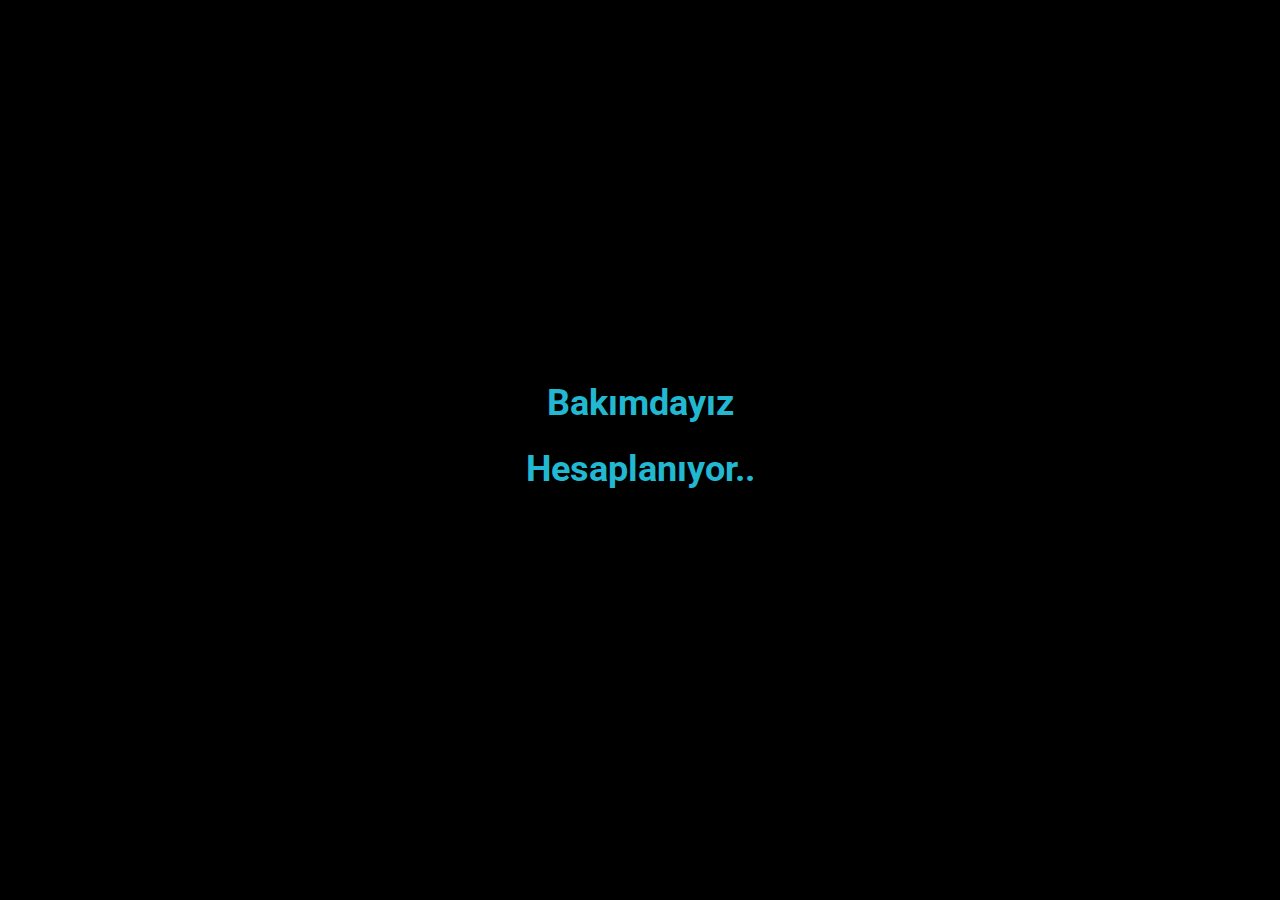
<file: bakim_test.html>
<!DOCTYPE html>
<html lang="tr">
<head>
     <link rel="icon" href="images/favicon-2.png">
    <meta charset="utf-8" />
    <meta name="viewport" content="width=device-width, initial-scale=1.0">
    <title>null - BAKIM</title>
    <link href="https://fonts.googleapis.com/css?family=Open+Sans:400,700%7CRoboto:400,700" rel="stylesheet">
    <style>
        * {
            box-sizing: border-box;
            -moz-box-sizing: border-box;
            -webkit-tap-highlight-color: transparent;
        }
 
        body {
            margin: 0;
            padding: 0;
            height: 100%;
            -webkit-text-size-adjust: 100%;
        }
 
        .fit-wide {
            position: relative;
            overflow: hidden;
            max-width: 1240px;
            margin: 0 auto;
            padding-top: 60px;
            padding-bottom: 60px;
            padding-left: 20px;
            padding-right: 20px;
        }
 
        .background-wrap {
            position: relative;
        }
 
        .title {
            position: relative;
            text-align: center;
            margin: 20px auto 10px;
        }
 
        .title--regular {
            font-family: 'Roboto', Arial, sans-serif;
        }
 
        .title--size-large {
            font-size: 36px;
            line-height: 46px;
        }
 
        .title--size-semimedium {
            font-size: 20px;
            line-height: 28px;
        }
 
        .title--weight-normal {
            font-weight: 400;
        }
 
        .title--weight-bold {
            font-weight: 700;
        }
 
        .title--subtitle {
            padding-bottom: 40px;
            font-family: 'Open Sans', Arial,sans-serif;
            text-align: center;
        }
 
        .error h1,
        .error p {
            color: #22B8D1;
        }
 
        .error--bg__cover {
            position: absolute;
            top: 0;
            width: 100%;
        }
 
        .error--shape__clouds svg {
            display: block;
        }
 
        .abstract-half-dot--circle {
            z-index: 0;
            position: absolute;
            left: 15em;
            right: 0;
            width: 300px;
            height: 300px;
            margin: 0 auto;
        }
 
        .icon-graphic {
            z-index: 1;
            position: relative;
            width: 300px;
            height: 300px;
            margin: 0 auto;
        }
 
        @media screen and (max-width: 767px) {
            .error--bg__cover {
                display: none;
            }
 
            .abstract-half-dot--circle {
                left: 0;
            }
        }
    </style>
</head>

<!-- powderblue -->

<body style="background-color:black;" oncontextmenu="return false" onselectstart="return false" ondragstart="return false">
<script type="text/javascript">

var omitformtags=["input", "textarea", "select"]

omitformtags=omitformtags.join("|")

function disableselect(e){
if (omitformtags.indexOf(e.target.tagName.toLowerCase())==-1)
return false
}

function reEnable(){
return true
}

if (typeof document.onselectstart!="undefined")
document.onselectstart=new Function ("return false")
else{
document.onmousedown=disableselect
document.onmouseup=reEnable
}

</script>


<script language="JavaScript">
    document.onkeypress = function (event) {
        event = (event || window.event);
        if (event.keyCode == 123) {
            return false;
        }
    }
    document.onmousedown = function (event) {
        event = (event || window.event);
        if (event.keyCode == 123) {
            return false;
        }
    }
document.onkeydown = function (event) {
        event = (event || window.event);
        if (event.keyCode == 123) {
            return false;
        }
    }
</script>
    <script>
    // Tarih ayarlarını buradan yapınız
    var countDownDate = new Date("May 10, 2023 16:00:00").getTime();


    var x = setInterval(function() {

      var now = new Date().getTime();

      var distance = countDownDate - now;


      var days = Math.floor(distance / (1000 * 60 * 60 * 24));
      var hours = Math.floor((distance % (1000 * 60 * 60 * 24)) / (1000 * 60 * 60));
      var minutes = Math.floor((distance % (1000 * 60 * 60)) / (1000 * 60));
      var seconds = Math.floor((distance % (1000 * 60)) / 1000);

      document.getElementById("countdown").innerHTML = days + " Gün " + hours + " Saat "
      + minutes + " Dk " + seconds + " Sn ";


      if (distance < 0) {
        clearInterval(x);
        document.getElementById("countdown").innerHTML = "Geri sayım sona erdi";
      }
    }, 1000);
  </script>
    <div id="container">
        <section class="error content background-wrap">
                    <div class="fit-wide"><div>
                    <div class="icon-graphic"></div>
                </div>
                <h1 class="title title--regular title--size-large title--weight-bold">Bakımdayız</h1>
                <h1 class="title title--regular title--size-large title--weight-bold" id="countdown">Hesaplanıyor..</h1>
            </div>
        </section>
    </div>
</body>
</html>
</file>
